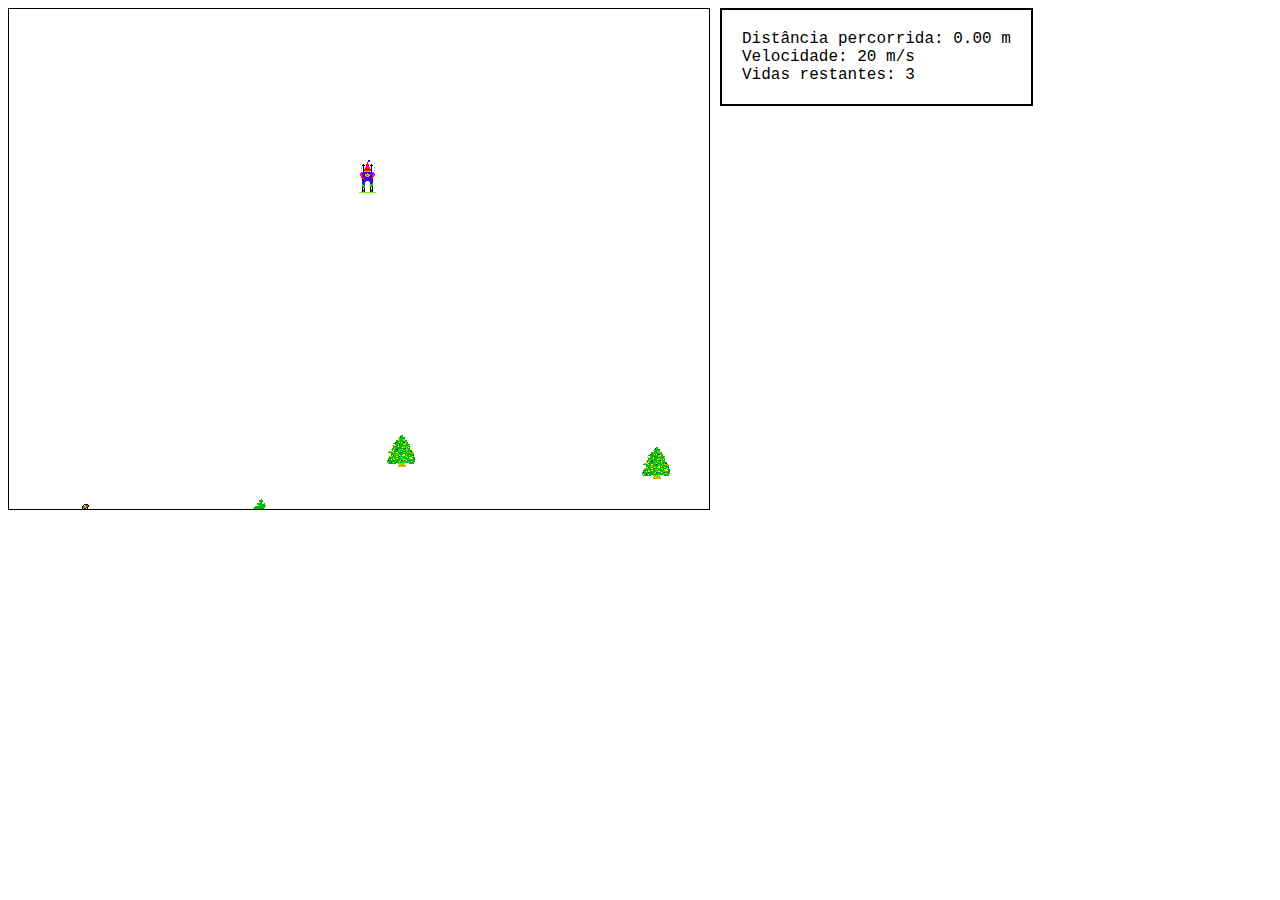
<file: SkiFree/index.html>
<!DOCTYPE html>
<html lang="en">
<head>
    <meta charset="UTF-8">
    <meta name="viewport" content="width=device-width, initial-scale=1.0">
    <meta http-equiv="X-UA-Compatible" content="ie=edge">
    <title>Skifree</title>

    <link rel="stylesheet" href="css/style.css">
</head>
<body>
<div id="mountain">
    <div id="skier"></div>
    <div id="monster"></div>
    <div id="gameover">
        <div id="gameoverContent">
            <h1>GAME OVER</h1>
            <div align="center" id="buttonWrapper">
                <button id="restartButton" onClick="window.location.reload()">Reiniciar jogo</button>
            </div>
        </div>
    </div>
</div>

<div id="scoreboard">
    <div class="scoreboard-item">
        <p>Distância percorrida: </p>
        <p id="traveledDistance">0</p>
        <p>m</p>
    </div>
    <div class="scoreboard-item">
        <p>Velocidade: </p>
        <p id="speedVisualization">3</p>
        <p> m/s</p>
    </div>
    <div class="scoreboard-item">
        <p>Vidas restantes: </p>
        <p id="lifeRemaining">3</p>
    </div>
</div>
<div id="debug"></div>
</body>
<script src="js/entities/obstacle.js"></script>
<script src="js/constants.js"></script>
<script src="js/entities/mountain.js"></script>
<script src="js/entities/entity.js"></script>
<script src="js/entities/rectangle.js"></script>
<script src="js/entities/skier.js"></script>
<script src="js/entities/tree.js"></script>
<script src="js/entities/mushroom.js"></script>
<script src="js/entities/dog.js"></script>
<script src="js/entities/monster.js"></script>
<script src="js/skifree.js"></script>
</html>
</file>
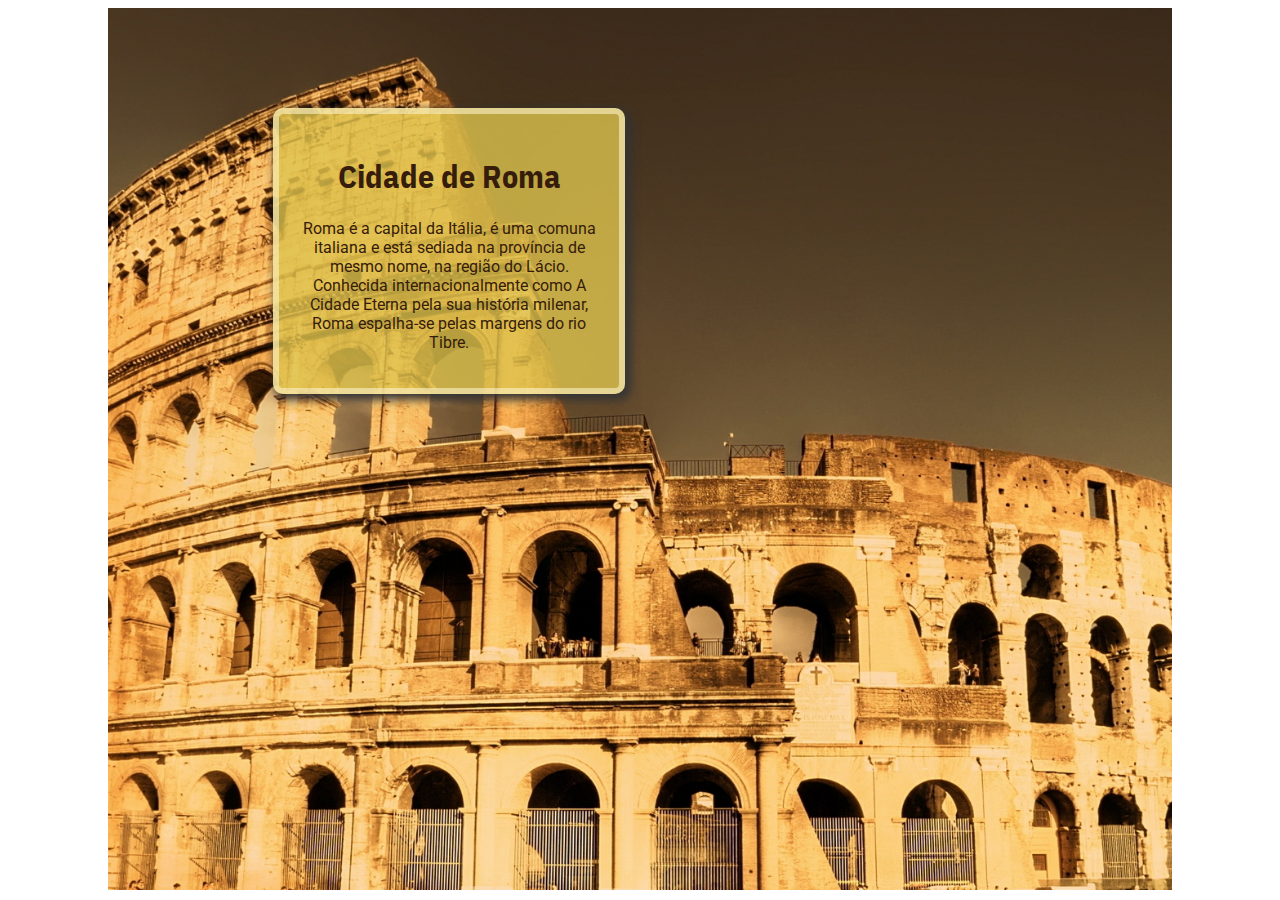
<file: CSS2/ex3.html>
<!DOCTYPE html>
<html>

<head>
    <meta charset="utf-8">
    <title>Formulário de contato</title>
    <link href="https://fonts.googleapis.com/css?family=IBM+Plex+Sans+Condensed" rel="stylesheet">
    <link rel="stylesheet" href="css/style.css" type="text/css">
    <link href="https://fonts.googleapis.com/css?family=Oswald" rel="stylesheet">
    <link href="https://fonts.googleapis.com/css?family=Roboto" rel="stylesheet">
</head>

<body>
    <div class="container">
        <div class="floater">
            <h1>Cidade de Roma</h1>
            <p>Roma é a capital da Itália, é uma comuna italiana e está sediada na província de mesmo nome, na região do Lácio. Conhecida internacionalmente como A Cidade Eterna pela sua história milenar, Roma espalha-se pelas margens do rio Tibre.</p>
        </div>
    </div>
</body>

</html>
</file>
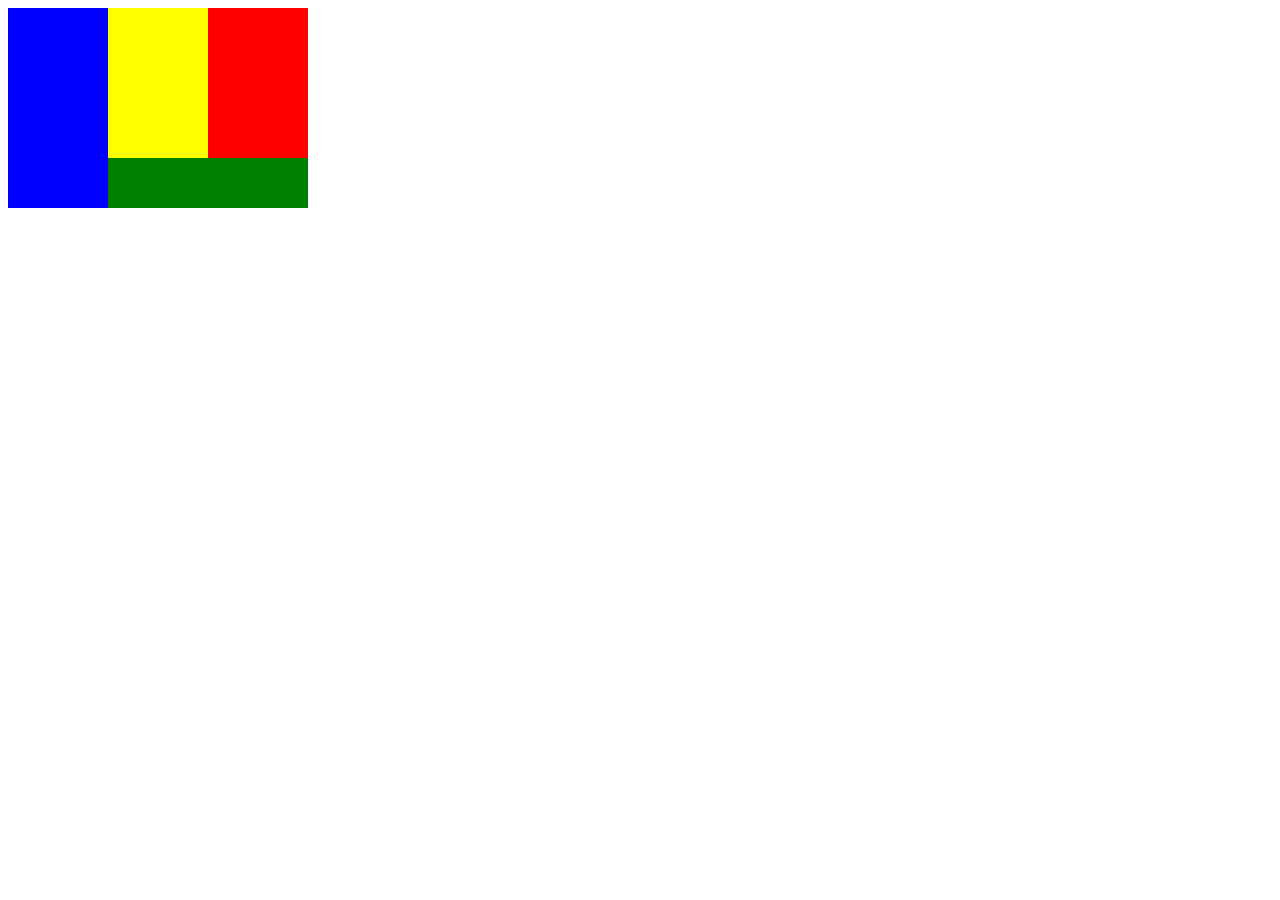
<file: CSS3/ex5.html>
<!DOCTYPE html>
<html lang="en">

<head>
    <meta charset="UTF-8">
    <meta name="viewport" content="width=device-width, initial-scale=1.0">
    <meta http-equiv="X-UA-Compatible" content="ie=edge">
    <title>Exercício CSS3</title>
    <link rel="stylesheet" href="css/style.css" type="text/css">
</head>

<body>
    <div class="blue"></div>
    <div class="yellow"></div>
    <div class="red"></div>
    <div class="green"></div>
</body>

</html>
</file>
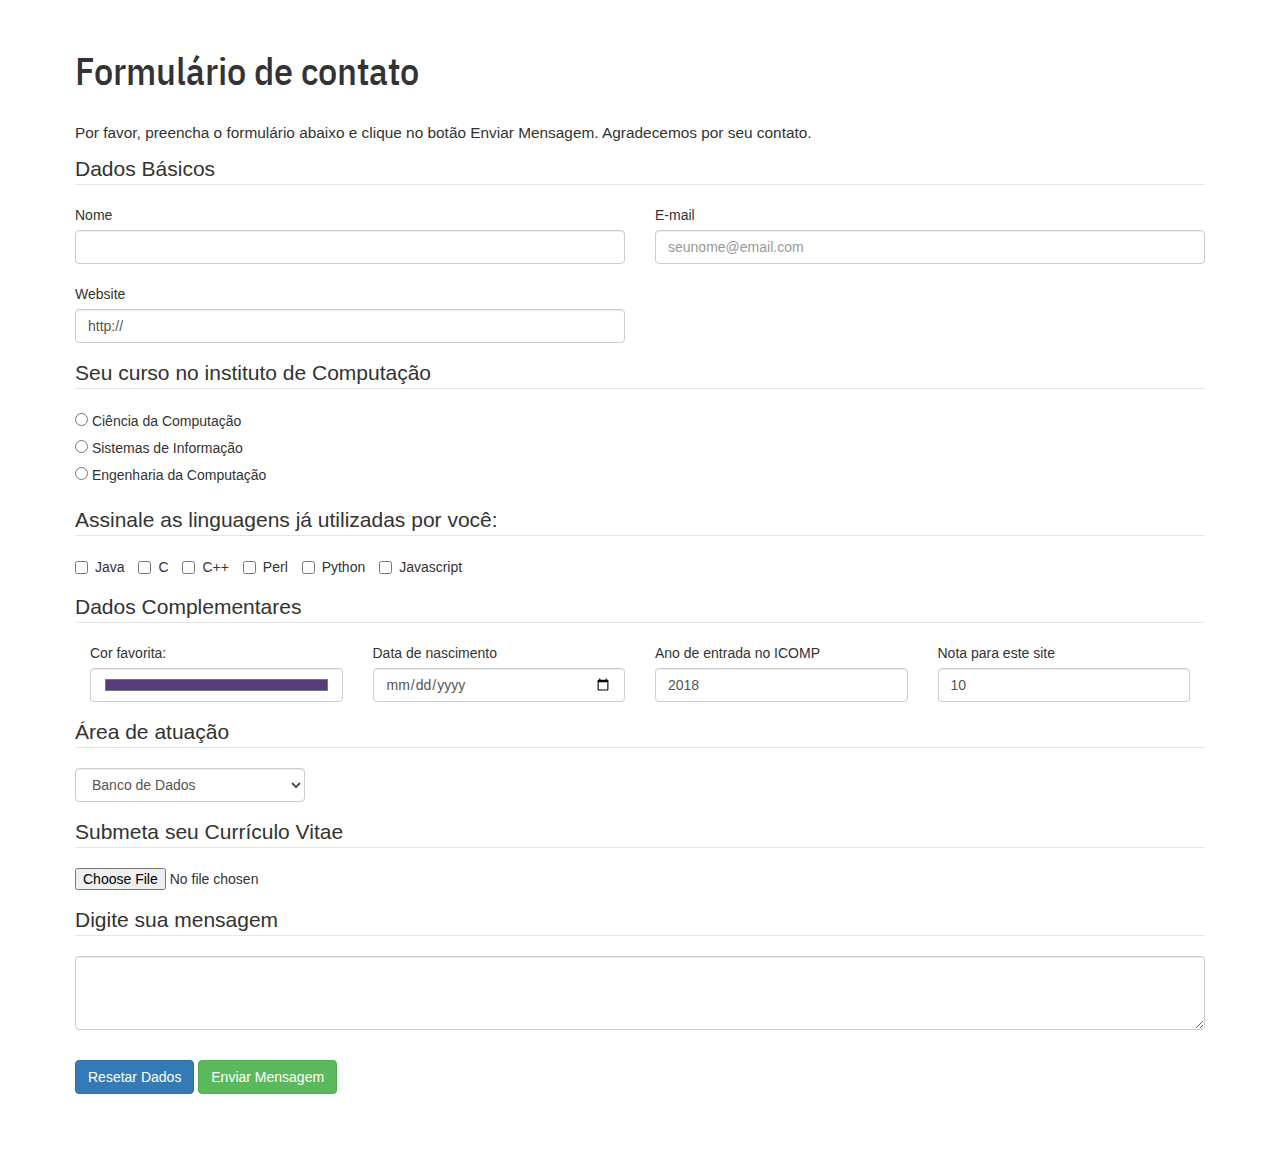
<file: HTML/ex2.html>
<!DOCTYPE html>
<html>

<head>
    <meta charset="utf-8">
    <title>Formulário de contato</title>
    <link href="https://fonts.googleapis.com/css?family=IBM+Plex+Sans+Condensed" rel="stylesheet">
    <link href="https://fonts.googleapis.com/css?family=Oswald" rel="stylesheet">
    <link href="https://fonts.googleapis.com/css?family=Roboto" rel="stylesheet">

    <link rel="stylesheet" href="https://maxcdn.bootstrapcdn.com/bootstrap/3.3.7/css/bootstrap.min.css">
    <script src="https://maxcdn.bootstrapcdn.com/bootstrap/3.3.7/js/bootstrap.min.js"></script>
</head>

<body>
    <style media="screen">
        label {
            font-weight: normal !important;
        }

        legend {
            margin-top: 30px;
        }
    </style>
    <div class="container" style="padding: 0 20px 60px 20px; margin-top: 30px;">
        <h1 style="font-family: 'IBM Plex Sans Condensed', sans-serif; margin-bottom: 30px; font-size: 2.7em;">Formulário de contato</h1>
        <p style="font-size: 1.1em;">Por favor, preencha o formulário abaixo e clique no botão Enviar Mensagem. Agradecemos por seu contato.</p>
        <form class="contact-form" action="index.html" style="margin-bottom: 30px;" method="post">
            <fieldset class="form-group">
                <legend>Dados Básicos</legend>
                <div class="row">
                    <div class="col-md-6">
                        <label for="name">Nome </label>
                        <input type="text" id="name" class="form-control" value="">
                    </div>
                    <div class="col-md-6">
                        <label for="email">E-mail </label>
                        <input type="text" id="email" placeholder="seunome@email.com" class="form-control" value="">
                    </div>
                </div>

                <div class="row" style="margin-top: 20px">
                    <div class="col-md-6">
                        <label for="website">Website </label>
                        <input type="text" id="website" class="form-control" value="http://">
                    </div>
                </div>
            </fieldset>

            <fieldset class="form-group">
                <legend>Seu curso no instituto de Computação</legend>
                <div>
                    <input class="form-check-input" type="radio" name="radiobtn" id="cc">
                    <label class="form-check-label" for="cc">Ciência da Computação</label>
                </div>
                <div class="form-check">
                    <input class="form-check-input" type="radio" name="radiobtn" id="si">
                    <label class="form-check-label" for="si">Sistemas de Informação</label>
                </div>
                <div class="form-check">
                    <input class="form-check-input" type="radio" name="radiobtn" id="ec">
                    <label class="form-check-label" for="ec">Engenharia da Computação</label>
                </div>
            </fieldset>

            <fieldset class="form-group">
                <legend>Assinale as linguagens já utilizadas por você:</legend>

                <div style="display:block;">
                    <label class="checkbox-inline">
                        <input type="checkbox" value="">Java</label>
                    <label class="checkbox-inline">
                        <input type="checkbox" value="">C</label>
                    <label class="checkbox-inline">
                        <input type="checkbox" value="">C++</label>
                    <label class="checkbox-inline">
                        <input type="checkbox" value="">Perl</label>
                    <label class="checkbox-inline">
                        <input type="checkbox" value="">Python</label>
                    <label class="checkbox-inline">
                        <input type="checkbox" value="">Javascript</label>
                </div>
            </fieldset>

            <fieldset class="form-group">
                <legend>Dados Complementares</legend>

                <div class="col-sm-3">
                    <label for="favourite-color" class="col-form-label">Cor favorita: </label>
                    <div style="">
                        <input class="form-control" type="color" value="#563d7c" id="favourite-color">
                    </div>
                </div>

                <div class="col-sm-3">
                    <label for="birthdate" class="col-form-label">Data de nascimento</label>
                    <div>
                        <input class="form-control" type="date" id="birthdate">
                    </div>
                </div>

                <div class="col-sm-3">
                    <label for="entranceyear" class="col-form-label">Ano de entrada no ICOMP</label>
                    <div>
                        <input class="form-control" type="number" value="2018" id="entranceyear">
                    </div>
                </div>

                <div class="col-sm-3">
                    <label for="gradeforsite" class="col-form-label">Nota para este site</label>
                    <div>
                        <input class="form-control" type="number" value="10" id="gradeforsite">
                    </div>
                </div>
            </fieldset>

            <fieldset class="form-group">
                <legend>Área de atuação</legend>
                <select id="studyfield" class="form-control" style="width:230px;">
                    <option selected>Banco de Dados</option>
                    <option>Recuperação de Informação</option>
                    <option>Computação Gráfica</option>
                    <option>Redes de Computadores</option>
                    <option>Aprendizado de Máquina</option>
                    <option>
                        <i>Deep Learning</i>
                    </option>
                    <option>Computação Cognitiva</option>
                    <option>Engenharia de Software</option>
                    <option>Otimização</option>
                </select>
            </fieldset>

            <fieldset class="form-group">
                <legend>Submeta seu Currículo Vitae</legend>
                <input type="file" class="form-control-file" id="curriculuminput">
            </fieldset>

            <fieldset class="form-group">
                <legend>Digite sua mensagem</legend>
                <textarea class="form-control" rows="3" value="Este é o valor padrão!"></textarea>
            </fieldset>
        </form>

        <div>
            <button type="button" class="btn btn-primary">Resetar Dados</button>
            <button type="button" class="btn btn-success">Enviar Mensagem</button>
        </div>
    </div>
</body>

</html>
</file>
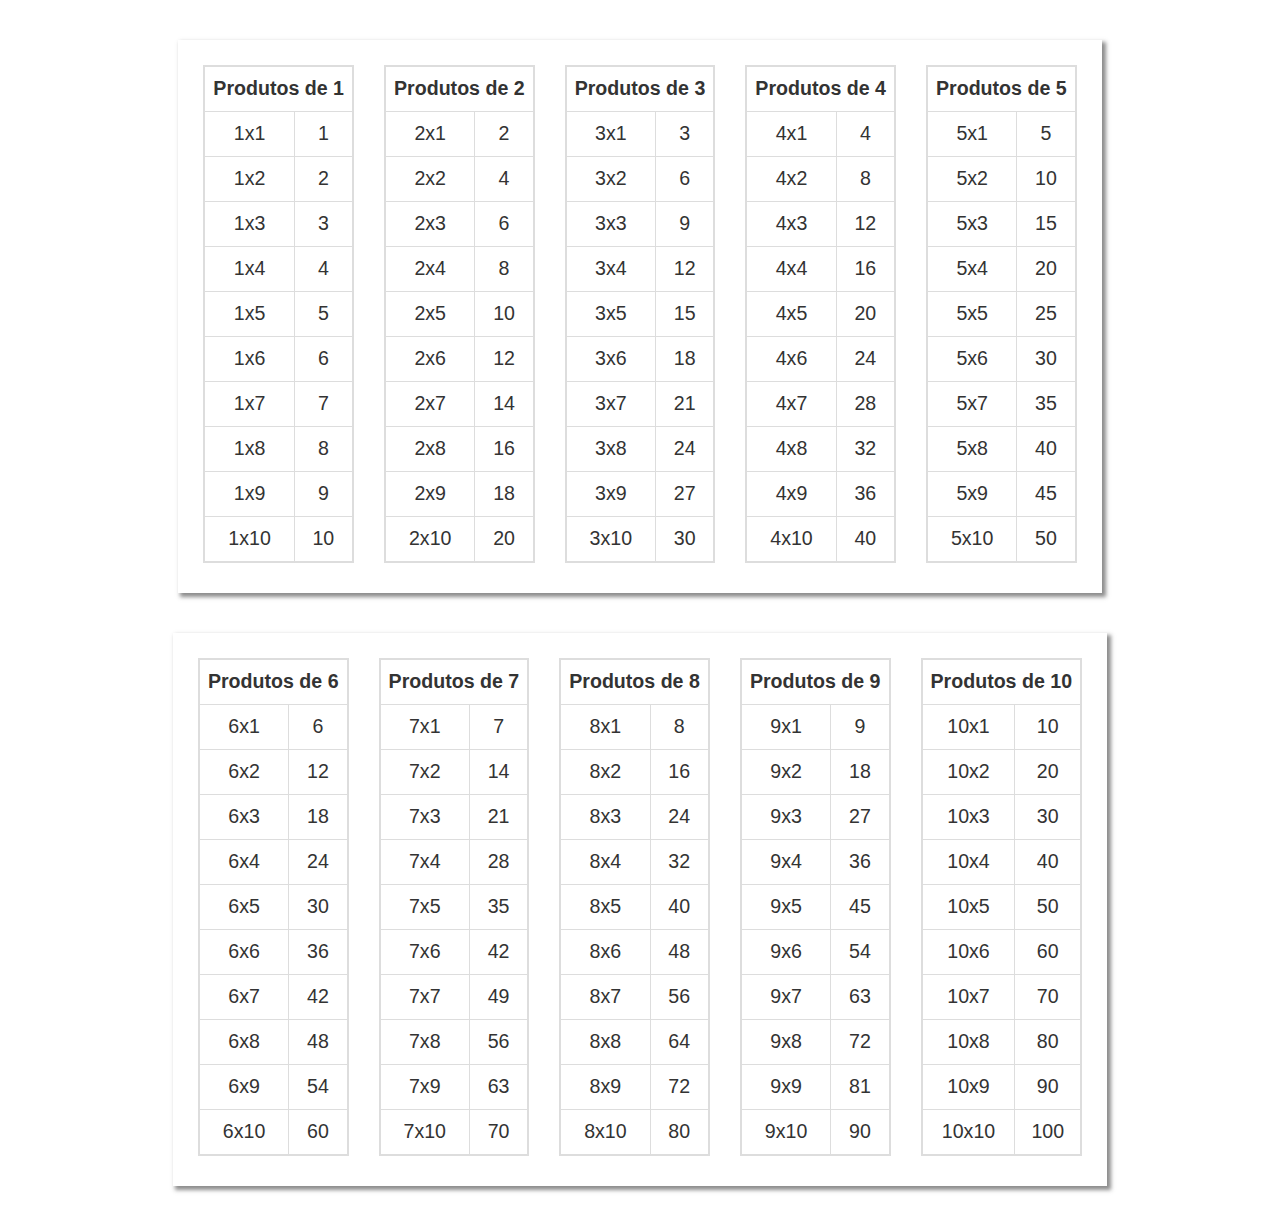
<file: JS1/js1.html>
<!DOCTYPE html>
<html lang="en">
<head>
    <meta charset="UTF-8">
    <meta name="viewport" content="width=device-width, initial-scale=1.0">
    <meta http-equiv="X-UA-Compatible" content="ie=edge">
    <title>Document</title>
    <script src="script/mult_table.js"></script>
    <link rel="stylesheet" href="styles/style.css">
    <link rel="stylesheet" href="https://maxcdn.bootstrapcdn.com/bootstrap/3.3.7/css/bootstrap.min.css">
</head>
<body>
    
</body>
</html>
</file>
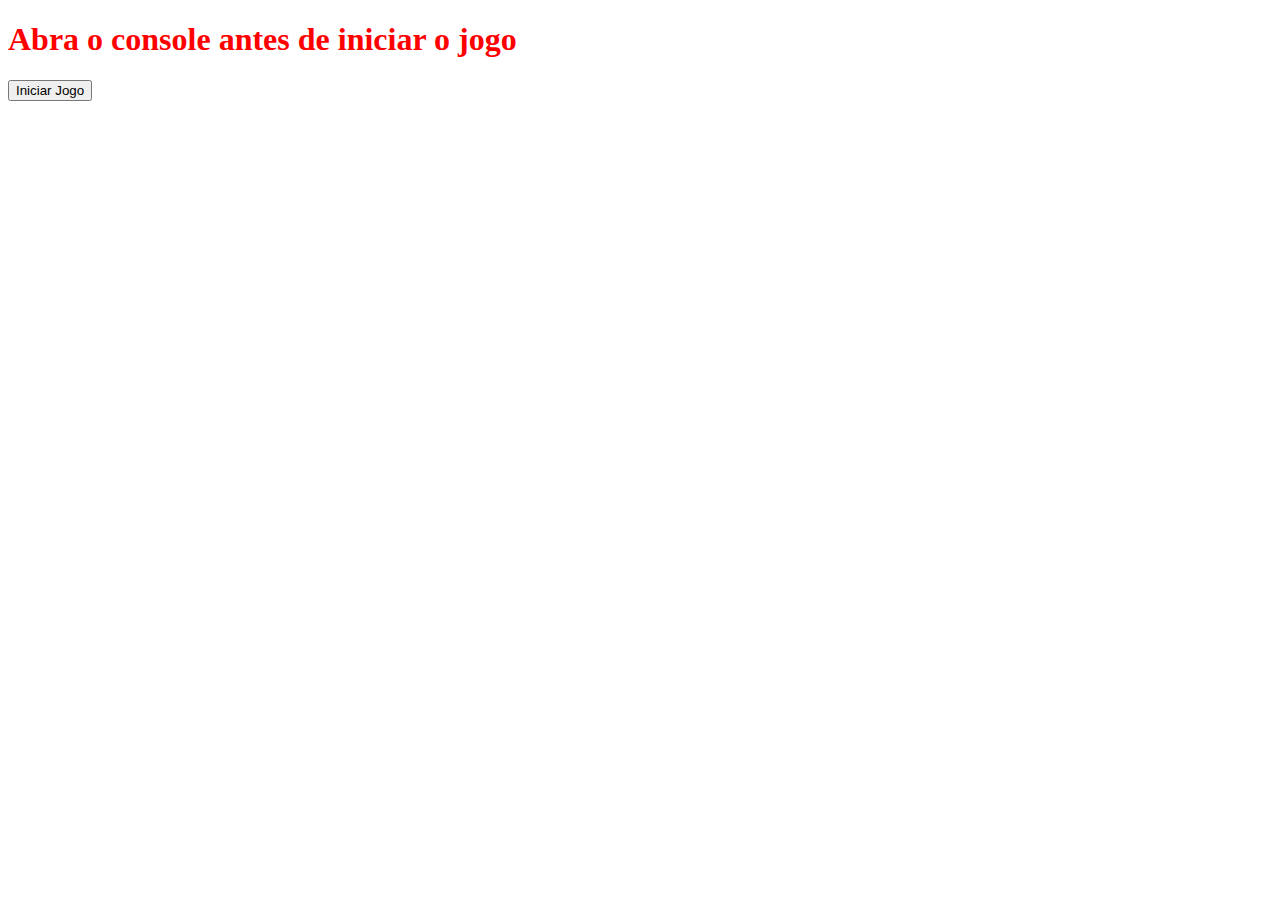
<file: JS2/jokenpo.html>
<!DOCTYPE html>
<html>
    <head>
        <meta charset="utf-8">
        <title>Jokenpô</title>
        <script src="js2.js" charset="utf-8"></script>
    </head>
    <body>
        <h1 style="color: red;">Abra o console antes de iniciar o jogo</h1>
        <button type="button" onclick="startJokenpo()" name="button">Iniciar Jogo</button>
        
    </body>
</html>
</file>
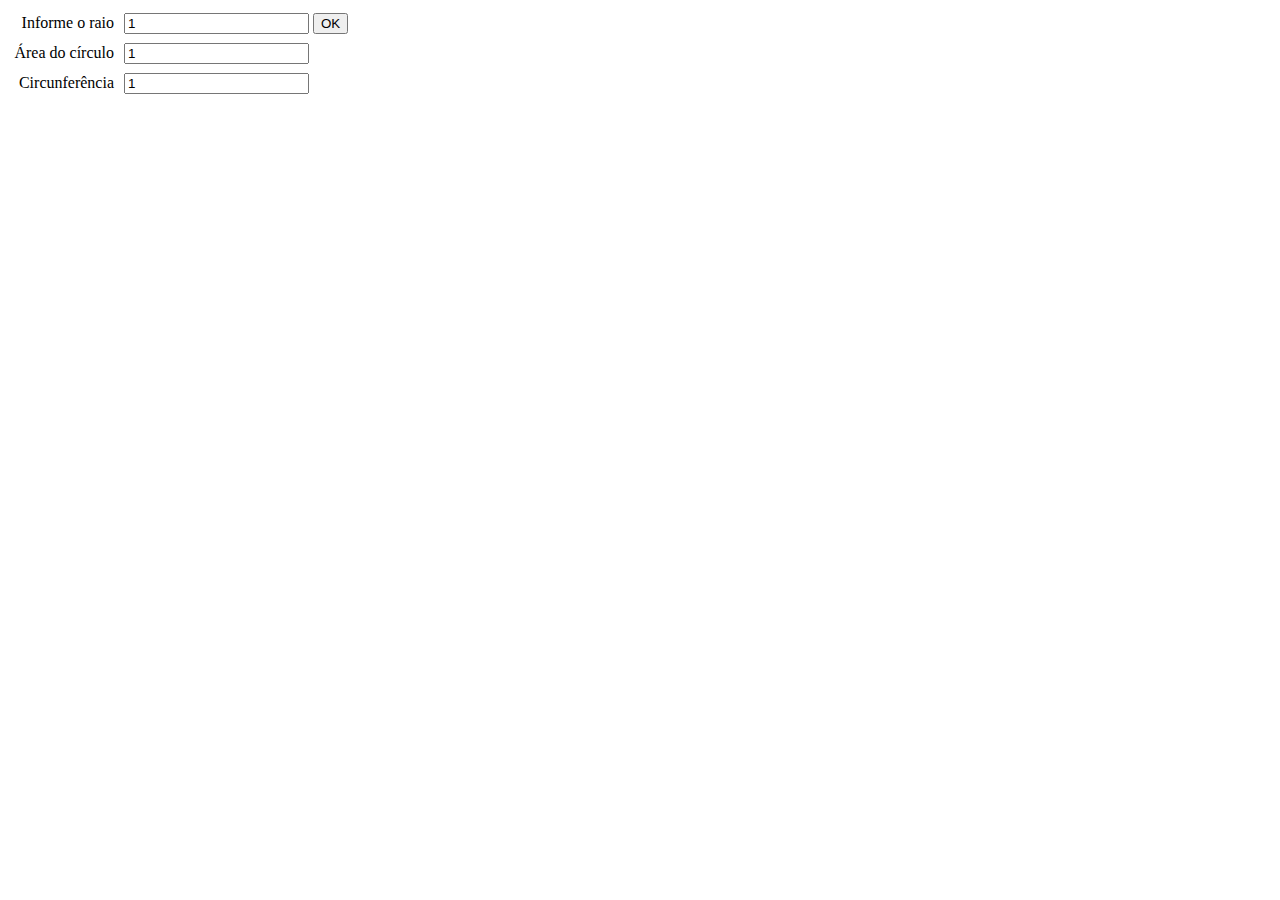
<file: JS4/area.html>
<!DOCTYPE html>
<html>
	<head>
		<meta charset="utf-8">
		<title>Cálculo de Área e Circunferência</title>
		<script src="scripts/script.js" charset="utf-8"></script>
	</head>
	<body>
		<style media="screen">
			label {
				display: inline-block;
				text-align: right;
				padding: 6px;
				width: 100px;
			}
		</style>
		<div>
			<label for="radiusInput">Informe o raio</label>
			<input type="text" onkeypress="keyPress(event)" name="radiusInput" value="1">
			<input type="button" onclick="calculate()" name="btnOk" value="OK">
		</div>

		<div>
			<label for="areaInput">Área do círculo</label>
			<input type="number" name="areaInput" value="1">
		</div>

		<div>
			<label for="circunferenceInput">Circunferência</label>
			<input type="number" name="circunferenceInput" value="1">
		</div>
	</body>
</html>
</file>
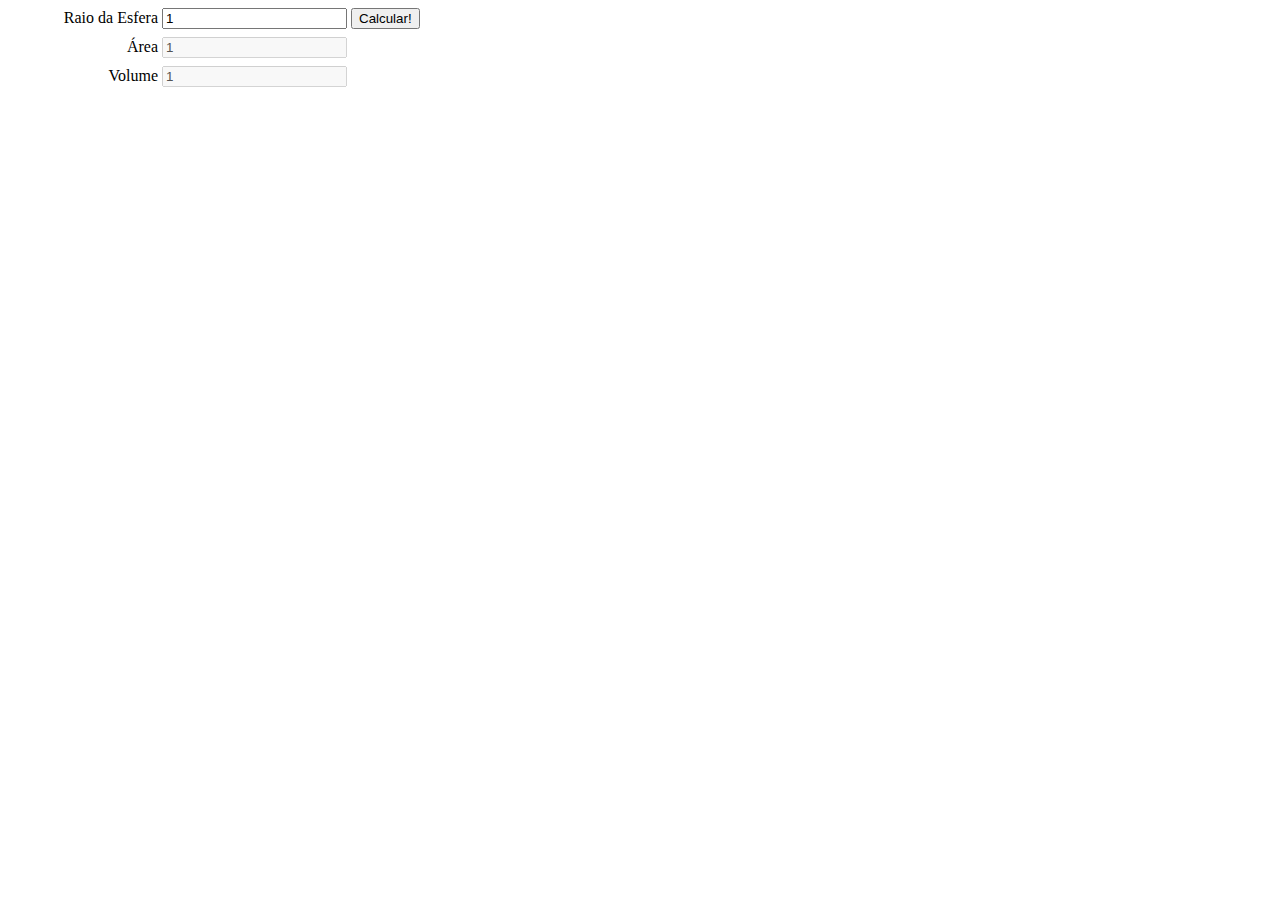
<file: prova01/questao_02.html>
<!-- Código desenvolvido corretamente -->
<!-- Nota: 2.0 -->

<!DOCTYPE html>
<html>
	<head>
		<meta charset="utf-8">
		<title>Cálculo de Volume da esfera</title>
    </head>
    
    <script>
        var area;
        var radius;
        var volume;

        var calc = function() {
            radius = parseFloat(document.getElementsByName('radiusInput')[0].value);
            area = 4 * Math.PI * Math.pow(radius, 2);
            volume = (4.0 / 3.0) * Math.PI * Math.pow(radius, 3);
            document.getElementsByName('areaInput')[0].value = area.toFixed(2).toString();
            let volumeInput = document.getElementsByName('volumeInput')[0];
            volumeInput.value = volume.toFixed(2).toString();
        };

    </script>

	<body>
		<style>
			label {
				display: inline-block;
				text-align: right;
				width: 150px;
			}
            div {
                margin-bottom: 8px;
            }
		</style>
		<div>
			<label for="radiusInput">Raio da Esfera</label>
			<input type="text" name="radiusInput" value="1">
			<input type="button" onclick="calc()" name="btnCalcular" value="Calcular!">
		</div>

		<div>
			<label for="areaInput">Área</label>
			<input type="text" disabled="false" name="areaInput" value="1">
		</div>

		<div>
			<label for="volumeInput">Volume</label>
			<input type="text" disabled="false" name="volumeInput" value="1">
		</div>
	</body>
</html>
</file>
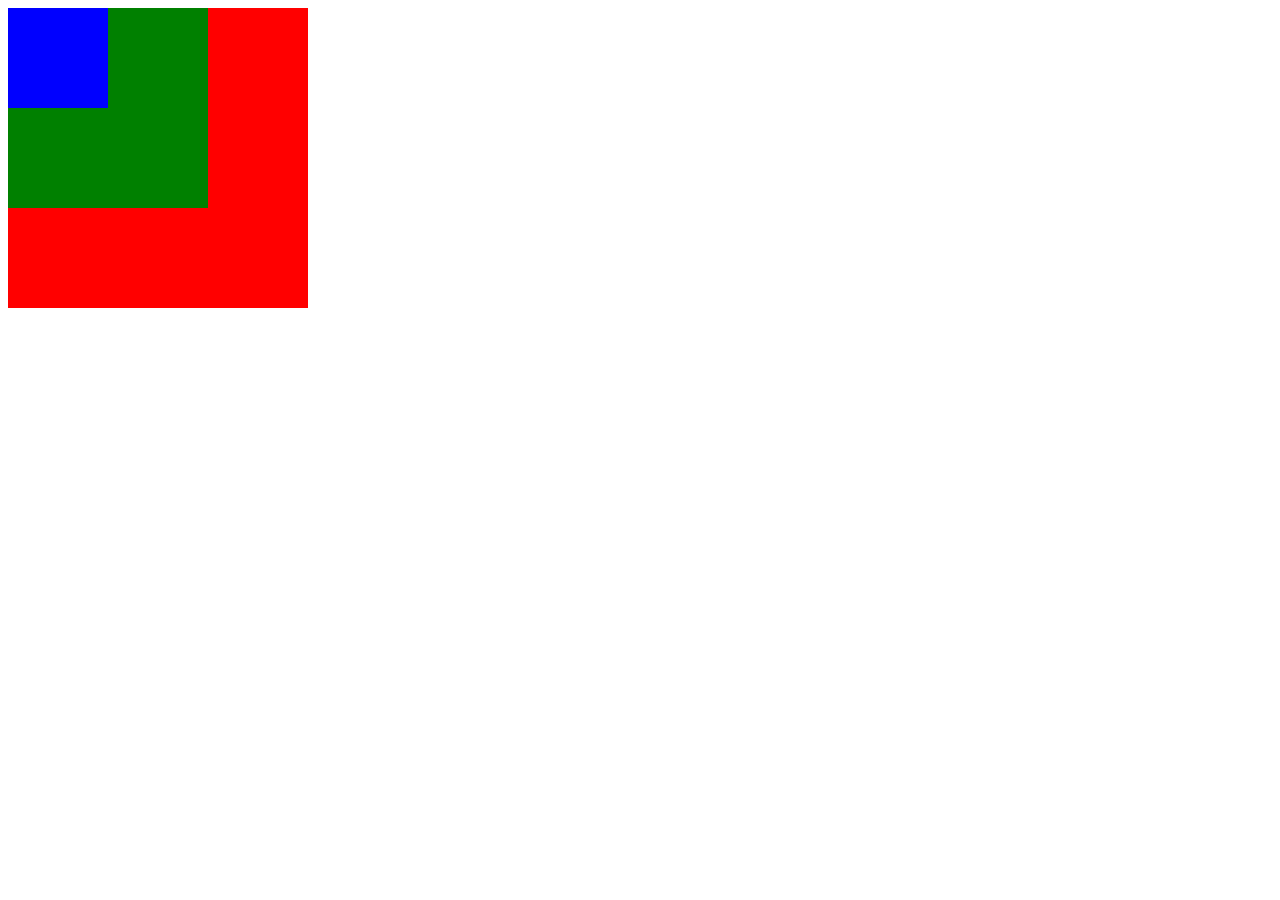
<file: prova01/questao_03.html>
<!-- Código desenvolvido corretamente -->
<!-- Nota: 2.0 -->

<!DOCTYPE html>
<html lang="en">
<head>
    <meta charset="UTF-8">
    <title>Instituto de Computação</title>
</head>
<body>
    <style>
        #sqred {
            width: 300px;
            height: 300px;
            background-color: red;
            position: absolute;
        }

        #sqgreen {
            width: 200px;
            height: 200px;
            background-color: green;
            position: absolute;
        }

        #sqblue {
            width: 100px;
            height: 100px;
            background-color: blue;
            position: absolute;
        }
    </style>
    <div id="sqred"></div>
    <div id="sqgreen"></div>
    <div id="sqblue"></div>
</body>
</html>
</file>
<file: SkiFree/css/style.css>
.skier-right {
   background-image: url(skier.png);
   background-position: -25px -6px;
   width: 22px;
   height: 28px;
   z-index: 7;
}

.skier-left {
   background-image: url(skier.png);
   background-position: -26px -43px;
   width: 22px;
   height: 28px;
   z-index: 7;
}

.skier-front {
   background-image: url(skier.png);
   background-position: -66px -1px;
   width: 17px;
   height: 34px;
   z-index: 7;
}

.skier-ouch {
   background-image: url(skier.png);
   background-position: -240px 0px;
   width: 33px;
   height: 34px;
   z-index: 7;
}

.skier-fall{
    background-image: url(skier.png);
    background-position: -81px -74px;
    width: 35px;
    height: 35px;
}

.skier-after-tree-hit {
   background-image: url(skier.png);
   background-position: 0px -74px;
   width: 32px;
   height: 35px;
   z-index: 7;
}

.monster-left {
    background-image: url(../imgs/monster/monster_left.gif);
    width: 30px;
    height: 42px;
    position: absolute;
}

.monster-right {
    background-image: url(../imgs/monster/monster_right.gif);
    width: 29px;
    height: 43px;
    position: absolute;
}

.eating {
    background-image: url(../imgs/monster/eating.gif);
    width: 35px;
    height: 43px;
    position: absolute;
}

/* ---- */
.tree {
    background-image: url(obstacles.png);
    background-position: -0px -31px;
    width: 28px;
    height: 32px;
    z-index: 2;
    position: absolute;
}

.rock {
    background-image: url(obstacles.png);
    background-position: -29px -51px;
    width: 25px;
    height: 12px;
    z-index: -7;
    position: absolute;
}

.log {
    background-image: url(obstacles.png);
    background-position: -252px -52px;
    width: 18px;
    height: 11px;
    z-index: 3;
    position: absolute;
}

.tall-tree {
    background-image: url(obstacles.png);
    background-position: -94px -66px;
    width: 35px;
    height: 64px;
    z-index: 4;
    position: absolute;
}

.bush {
    background-image: url(obstacles.png);
    background-position: -1px -103px;
    width: 21px;
    height: 26px;
    z-index: 1;
    position: absolute;
}

.burning-bush {
    background-image: url(../imgs/burning-bush/burningbush.gif);
    width: 24px;
    height: 30px;
    z-index: 1;
    position: absolute;
}

.dog {
    background-image: url(../imgs/dog/dog_standing.gif);
    width: 23px;
    height: 19px;
    z-index: 0;
    position: absolute;
}

.mushroom {
    background-image: url(obstacles.png);
    background-position: -270px -51px;
    width: 11px;
    height: 12px;
    z-index: -9;
    position: absolute;
}


#mountain {
   border: 1px solid black;
   position: relative;
   overflow: hidden;
   float:left;
}

#skier {
   position: absolute;
}

#scoreboard {
    padding: 20px;
    border: 2px solid black;
    float: left;
    margin-left: 10px;
    
}

#gameover {
    width: 100%;
    height: 100%;
    background-color: rgba(220, 100, 20, 0.4);
    z-index: 12;

    visibility: hidden;
}

#restartButton {
    margin: auto;
    background-color: #e7e7e7; color: black; /* Green */
    border: none;
    z-index: 12;
    padding: 15px 32px;
    cursor: pointer;
    border-radius: 5px;
    text-align: center;
    text-decoration: none;
    display: inline-block;
    font-size: 16px;
}

#restartButton:hover {
    background-color: #f0f0f0; /* Green */
    z-index: 12;
    box-shadow: 0 1px 3px #858585, 0 1px 1px #666 !important;
}

#gameoverContent {
    display:table;
    margin: auto;
    top: 120px;
    z-index: 12;
    position: relative;
}

#buttonWrapper {
    z-index: 12;
}

#gameover h1 {
    position: relative;
    display: table;
    font-family: Helvetica;
    font-size: 3.5em;
    color: red;
    z-index: 12;

}

#scoreboard p {
    display: inline;

}

.scoreboard-item {
    font-family: 'Courier New', Courier, monospace;
}
</file>
<file: CSS2/css/style.css>
.container {
    padding-right: 15px;
    padding-left: 15px;
    margin-right: 100px;
    margin-left: 100px;
    background-image: url('../img/backgroundrome.jpg');
    height: 100%;
    display: block;
    background-position: center;
    background-repeat: no-repeat;
    background-size: cover;
}

.floater {
	text-align: center;
	width: 300px;
	background-color: rgba(221, 195, 78, 0.8);
	padding: 20px;
	border: 6px solid rgba(251, 243, 201, 0.6);
	border-radius: 10px;
	color: rgb(54, 28, 11);
	font-family: IBM Plex Sans Condensed, sans-serif;
	box-shadow: 4px 4px 10px 2px rgb(52, 52, 52);
	position: relative;
	top: 100px;
	left: 150px;

}

.floater:hover {
    background-color: rgba(221, 195, 78, 0.35);
}

.floater > p {
	font-family: Roboto;
	font-weight: 400;
}

body, html {
    height: 99%;
}
</file>
<file: CSS3/css/style.css>
div {
    position: relative;
}

div.blue {
    width: 100px;
    height: 200px;
    background-color: blue;
}

div.yellow {
    width: 100px;
    height: 150px;
    bottom: 200px;
    left: 100px;
    background-color: yellow;
}

div.red {
    width: 100px;
    height: 150px;
    bottom: 350px;
    left: 200px;
    background-color: red;
}

div.green {
    width: 200px;
    height: 50px;
    background-color: green;
    bottom: 350px;
    left: 100px;
}
</file>
<file: JS1/styles/style.css>
/* .mult-table, .mult-table th, .mult-table td{
    border: 1px solid black;
} */

.mult-table th, .mult-table td {
    text-align: center !important;
    font-size: 1.4em;
}

.mult-table {
    display: inline-block !important;
    width: auto !important;
    margin-bottom: 0px !important;
}

.group-of-5-tables {
    margin: auto;
    display:table;
    padding: 25px;
    box-shadow: 2.5px 2.5px 4px 1px rgba(54, 54, 54, 0.568);
    margin-top: 40px;
}
</file>
